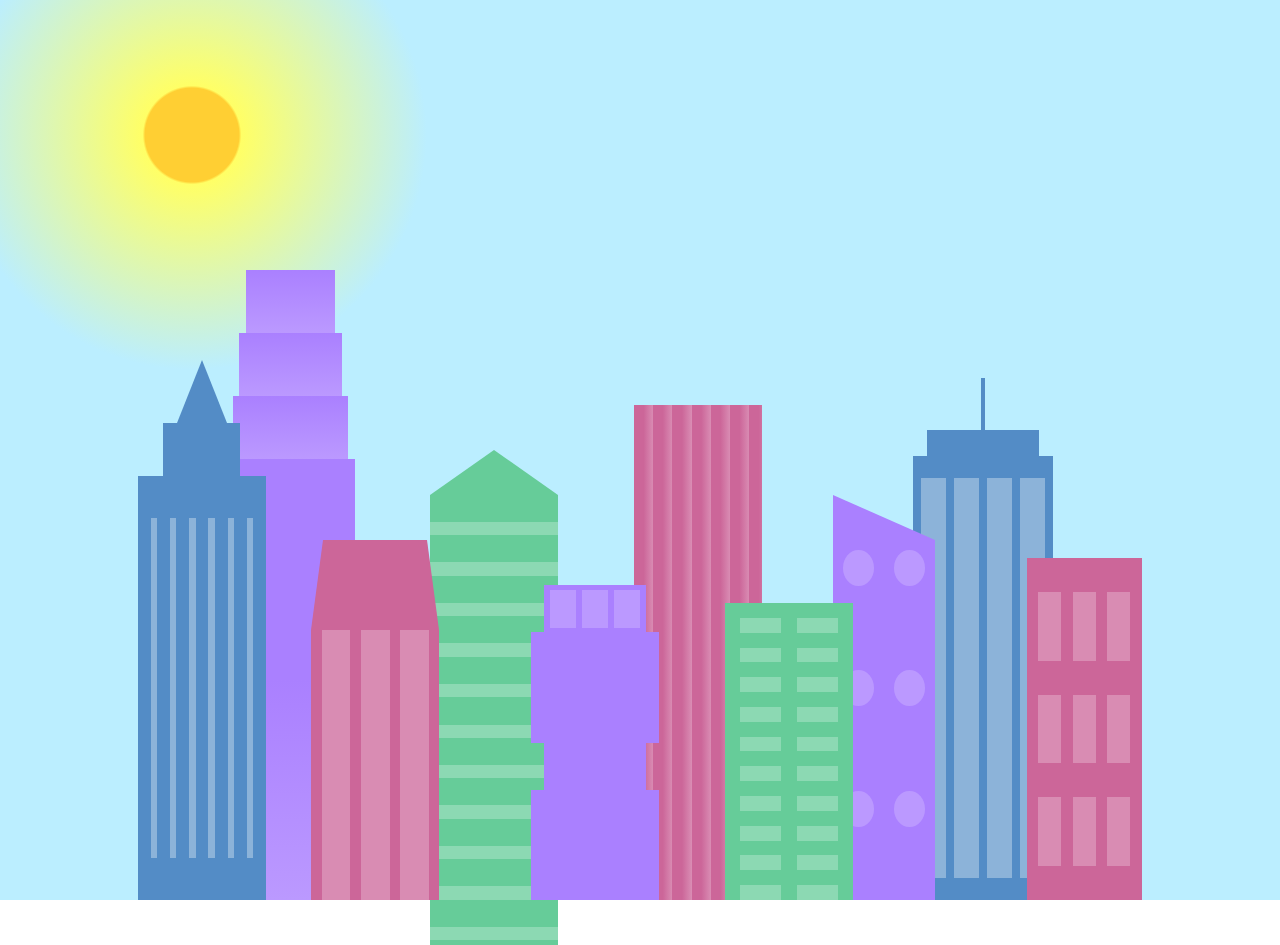
<file: Projects-FreeCodeCamp/12_Variables_SkyLine/index.html>
<!DOCTYPE html>
<html lang="en">    
  <head>
    <meta charset="UTF-8">
    <title>City Skyline</title>
    <link href="styles.css" rel="stylesheet" />   
  </head>

  <body>
    <div class="background-buildings sky">
      <div></div>
      <div></div>
      <div class="bb1 building-wrap">
        <div class="bb1a bb1-window"></div>
        <div class="bb1b bb1-window"></div>
        <div class="bb1c bb1-window"></div>
        <div class="bb1d"></div>
      </div>
      <div class="bb2">
        <div class="bb2a"></div>
        <div class="bb2b"></div>
      </div>
      <div class="bb3"></div>
      <div></div>
      <div class="bb4 building-wrap">
        <div class="bb4a"></div>
        <div class="bb4b"></div>
        <div class="bb4c window-wrap">
          <div class="bb4-window"></div>
          <div class="bb4-window"></div>
          <div class="bb4-window"></div>
          <div class="bb4-window"></div>
        </div>
      </div>
      <div></div>
      <div></div>
    </div>

    <div class="foreground-buildings">
      <div></div>
      <div></div>
      <div class="fb1 building-wrap">
        <div class="fb1a"></div>
        <div class="fb1b"></div>
        <div class="fb1c"></div>
      </div>
      <div class="fb2">
        <div class="fb2a"></div>
        <div class="fb2b window-wrap">
          <div class="fb2-window"></div>
          <div class="fb2-window"></div>
          <div class="fb2-window"></div>
        </div>
      </div>
      <div></div>
      <div class="fb3 building-wrap">
        <div class="fb3a window-wrap">
          <div class="fb3-window"></div>
          <div class="fb3-window"></div>
          <div class="fb3-window"></div>
        </div>
        <div class="fb3b"></div>
        <div class="fb3a"></div>
        <div class="fb3b"></div>
      </div>
      <div class="fb4">
        <div class="fb4a"></div>
        <div class="fb4b">
          <div class="fb4-window"></div>
          <div class="fb4-window"></div>
          <div class="fb4-window"></div>
          <div class="fb4-window"></div>
          <div class="fb4-window"></div>
          <div class="fb4-window"></div>
        </div>
      </div>
      <div class="fb5"></div>
      <div class="fb6"></div>
      <div></div>
      <div></div>
    </div>
  </body>
</html>
</file>
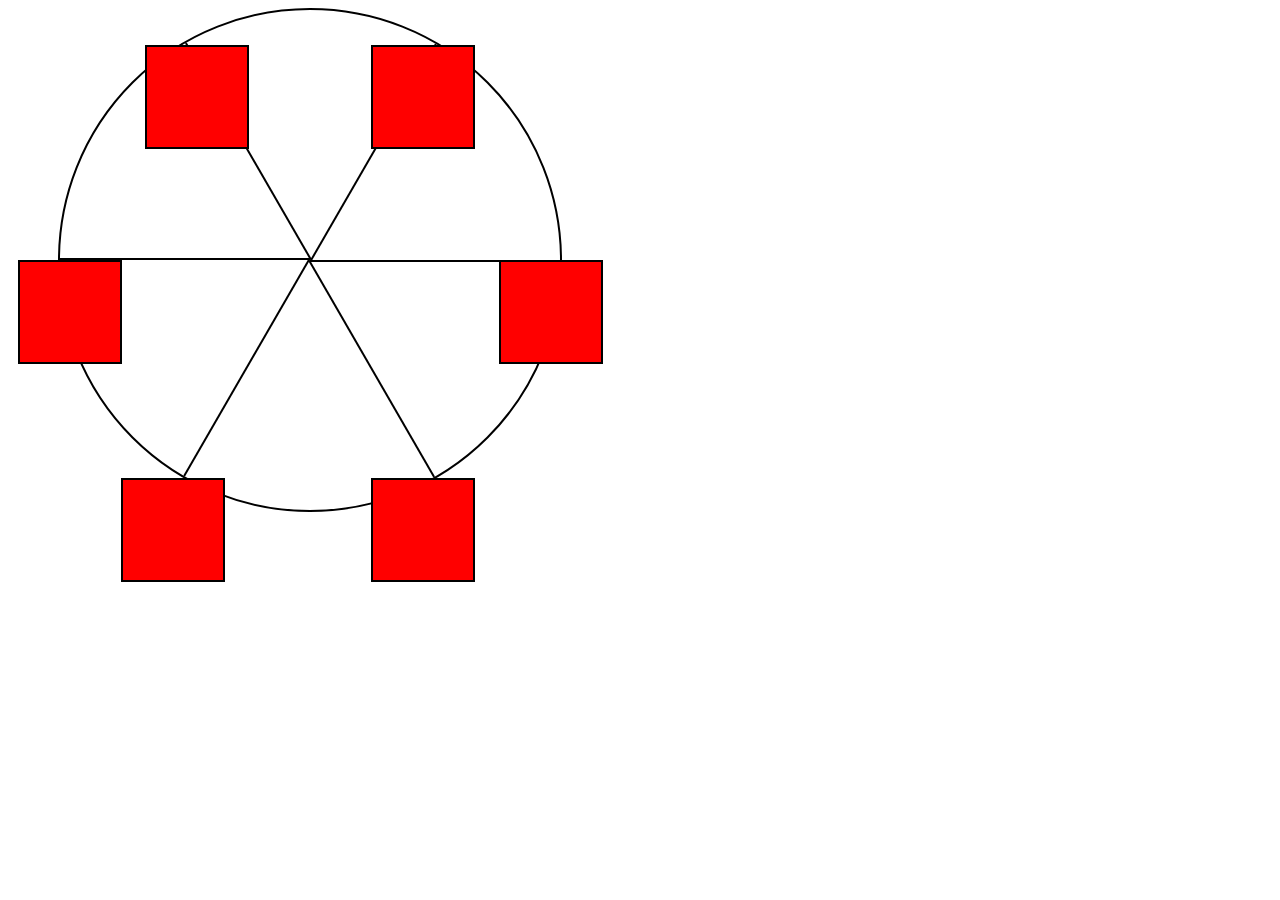
<file: Projects-FreeCodeCamp/14_AnimationsCSS/index.html>
<!DOCTYPE html>
<html lang="en">
    <head>
        <meta charset="UTF-8">
        <meta name="viewport" content="width=device-width, initial-scale=1.0">
        <link rel="stylesheet" href="styles.css">
        <title>Ferris Wheel</title>
    </head>
    <body>
        <div class="wheel">
            <span class="line"></span>
            <span class="line"></span>
            <span class="line"></span>
            <span class="line"></span>
            <span class="line"></span>
            <span class="line"></span>
            <div class="cabin"></div>
            <div class="cabin"></div>
            <div class="cabin"></div>
            <div class="cabin"></div>
            <div class="cabin"></div>
            <div class="cabin"></div>
        </div>
    </body>
</html>
</file>
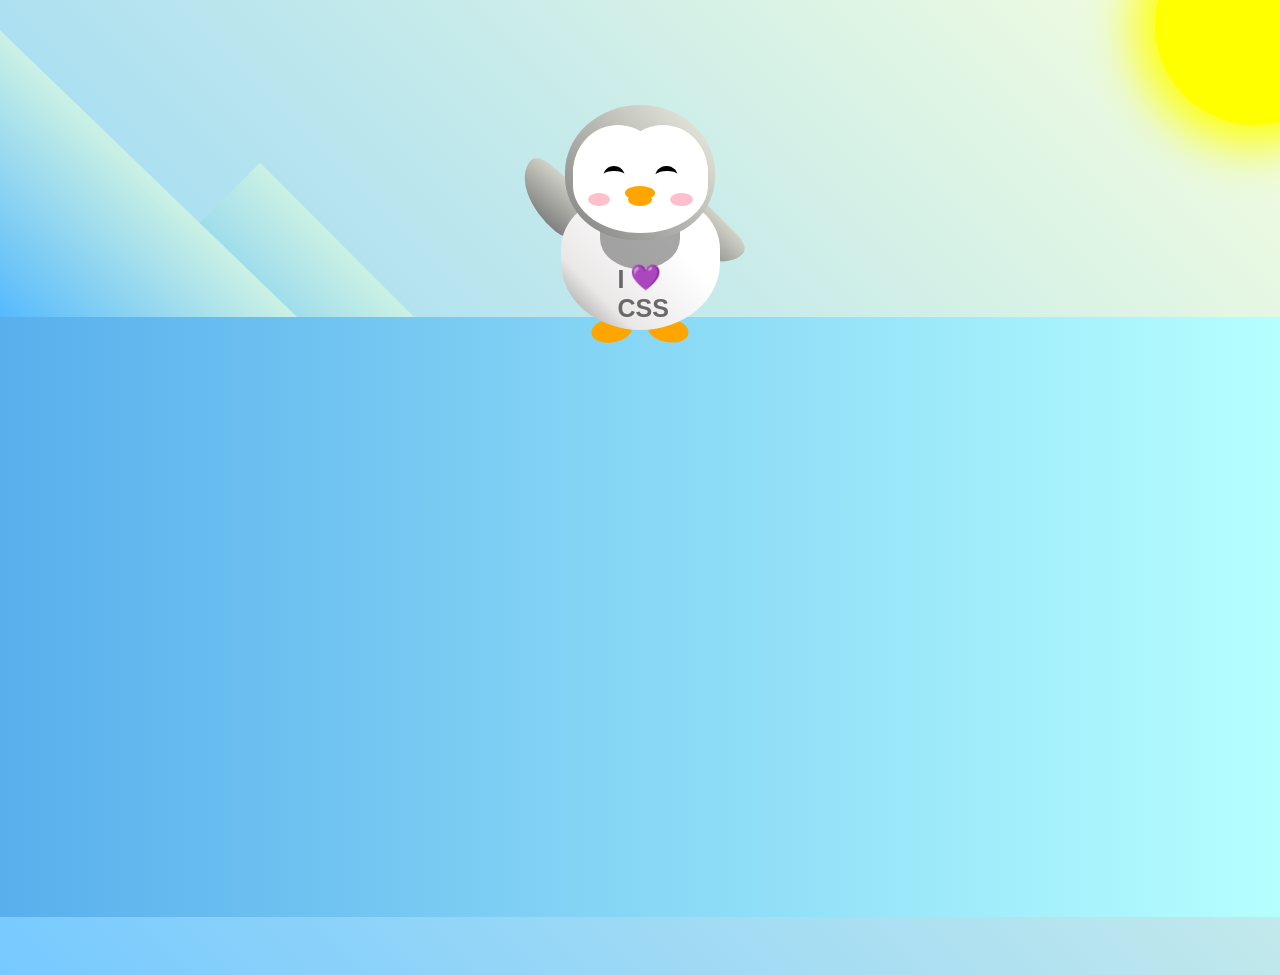
<file: Projects-FreeCodeCamp/15_TransformInCSS/index.html>
<!DOCTYPE html>
<html lang="en">
  <head>
    <meta charset="UTF-8" />
    <link rel="stylesheet" href="./styles.css" />
    <title>Penguin</title>
    <meta name="viewport" content="width=device-width, initial-scale=1.0" />
  </head>

  <body>
    <div class="left-mountain"></div>
    <div class="back-mountain"></div>
    <div class="sun"></div>
    <div class="penguin">
      <div class="penguin-head">
        <div class="face left"></div>
        <div class="face right"></div>
        <div class="chin"></div>
        <div class="eye left">
          <div class="eye-lid"></div>
        </div>
        <div class="eye right">
          <div class="eye-lid"></div>
        </div>
        <div class="blush left"></div>
        <div class="blush right"></div>
        <div class="beak top"></div>
        <div class="beak bottom"></div>
      </div>
      <div class="shirt">
        <div>💜</div>
        <p>I CSS</p>
      </div> 
      <div class="penguin-body">
        <div class="arm left"></div>
        <div class="arm right"></div>
        <div class="foot left"></div>
        <div class="foot right"></div>
      </div>
    </div>

    <div class="ground"></div>
  </body>
</html>
</file>
<file: Projects-FreeCodeCamp/12_Variables_SkyLine/styles.css>
:root {
  --building-color1: #aa80ff;
  --building-color2: #66cc99;
  --building-color3: #cc6699;
  --building-color4: #538cc6;
  --window-color1: #bb99ff;
  --window-color2: #8cd9b3;
  --window-color3: #d98cb3;
  --window-color4: #8cb3d9;
}

* {
  box-sizing: border-box;
}

body {
  height: 100vh;
  margin: 0;
  overflow: hidden;
}

.background-buildings, .foreground-buildings {
  width: 100%;
  height: 100%;
  display: flex;
  align-items: flex-end;
  justify-content: space-evenly;
  position: absolute;
  top: 0;
}

.building-wrap {
  display: flex;
  flex-direction: column;
  align-items: center;
}

.window-wrap {
  display: flex;
  align-items: center;
  justify-content: space-evenly;
}

.sky {
  background: radial-gradient(
      closest-corner circle at 15% 15%,
      #ffcf33,
      #ffcf33 20%,
      #ffff66 21%,
      #bbeeff 100%
    );
}

/* BACKGROUND BUILDINGS - "bb" stands for "background building" */
.bb1 {
  width: 10%;
  height: 70%;
}

.bb1a {
  width: 70%;
}
  
.bb1b {
  width: 80%;
}
  
.bb1c {
  width: 90%;
}

.bb1d {
  width: 100%;
  height: 70%;
  background: linear-gradient(
      var(--building-color1) 50%,
      var(--window-color1)
    );
}

.bb1-window {
  height: 10%;
  background: linear-gradient(
      var(--building-color1),
      var(--window-color1)
    );
}

.bb2 {
  width: 10%;
  height: 50%;
}

.bb2a {
  border-bottom: 5vh solid var(--building-color2);
  border-left: 5vw solid transparent;
  border-right: 5vw solid transparent;
}

.bb2b {
  width: 100%;
  height: 100%;
  background: repeating-linear-gradient(
      var(--building-color2),
      var(--building-color2) 6%,
      var(--window-color2) 6%,
      var(--window-color2) 9%
    );
}

.bb3 {
  width: 10%;
  height: 55%;
  background: repeating-linear-gradient(
      90deg,
      var(--building-color3),
      var(--building-color3),
      var(--window-color3) 15%
    );
}

.bb4 {
  width: 11%;
  height: 58%;
}

.bb4a {
  width: 3%;
  height: 10%;
  background-color: var(--building-color4);
}

.bb4b {
  width: 80%;
  height: 5%;
  background-color: var(--building-color4);
}
  
.bb4c {
  width: 100%;
  height: 85%;
  background-color: var(--building-color4);
}

.bb4-window {
  width: 18%;
  height: 90%;
  background-color: var(--window-color4);
}

/* FOREGROUND BUILDINGS - "fb" stands for "foreground building" */
.fb1 {
  width: 10%;
  height: 60%;
}

.fb1a {
  border-bottom: 7vh solid var(--building-color4);
  border-left: 2vw solid transparent;
  border-right: 2vw solid transparent;
}

.fb1b {
  width: 60%;
  height: 10%;
  background-color: var(--building-color4);
}
  
.fb1c {
  width: 100%;
  height: 80%;
  background: repeating-linear-gradient(
      90deg,
      var(--building-color4),
      var(--building-color4) 10%,
      transparent 10%,
      transparent 15%
    ),
    repeating-linear-gradient(
      var(--building-color4),
      var(--building-color4) 10%,
      var(--window-color4) 10%,
      var(--window-color4) 90%
    );
}

.fb2 {
  width: 10%;
  height: 40%;
}

.fb2a {
  width: 100%;
  border-bottom: 10vh solid var(--building-color3);
  border-left: 1vw solid transparent;
  border-right: 1vw solid transparent;
}

.fb2b {
  width: 100%;
  height: 75%;
  background-color: var(--building-color3);
}

.fb2-window {
  width: 22%;
  height: 100%;
  background-color: var(--window-color3);
}

.fb3 {
  width: 10%;
  height: 35%;
}
  
.fb3a {
  width: 80%;
  height: 15%;
  background-color: var(--building-color1);
}
  
.fb3b {
  width: 100%;
  height: 35%;
  background-color: var(--building-color1);
}

.fb3-window {
  width: 25%;
  height: 80%;
  background-color: var(--window-color1);
}

.fb4 {
  width: 8%;
  height: 45%;
  position: relative;
  left: 10%;
}

.fb4a {
  border-top: 5vh solid transparent;
  border-left: 8vw solid var(--building-color1);
}

.fb4b {
  width: 100%;
  height: 89%;
  background-color: var(--building-color1);
  display: flex;
  flex-wrap: wrap;
}

.fb4-window {
  width: 30%;
  height: 10%;
  border-radius: 50%;
  background-color: var(--window-color1);
  margin: 10%;
}

.fb5 {
  width: 10%;
  height: 33%;
  position: relative;
  right: 10%;
  background: repeating-linear-gradient(
      var(--building-color2),
      var(--building-color2) 5%,
      transparent 5%,
      transparent 10%
    ),
    repeating-linear-gradient(
      90deg,
      var(--building-color2),
      var(--building-color2) 12%,
      var(--window-color2) 12%,
      var(--window-color2) 44%
    );
}

.fb6 {
  width: 9%;
  height: 38%;
  background: repeating-linear-gradient(
      90deg,
      var(--building-color3),
      var(--building-color3) 10%,
      transparent 10%,
      transparent 30%
    ),
    repeating-linear-gradient(
      var(--building-color3),
      var(--building-color3) 10%,
      var(--window-color3) 10%,
      var(--window-color3) 30%
    );
}

@media (max-width: 1000px) {
  :root {
    --building-color1: #000;
    --building-color2: #000;
    --building-color3: #000;
    --building-color4: #000;
    --window-color1: #777;
  --window-color2: #777;
  --window-color3: #777;
  --window-color4: #777;
  }
  .sky {
    background: radial-gradient(
        closest-corner circle at 15% 15%,
        #ccc,
        #ccc 20%,
        #445 21%,
        #223 100%
      );
  }
}
</file>
<file: Projects-FreeCodeCamp/14_AnimationsCSS/styles.css>
.wheel {
  border: 2px solid black;
  border-radius: 50%;
  margin-left: 50px;
  position: absolute;
  height: 55vw;
  width: 55vw;
  max-width: 500px;
  max-height: 500px;
  animation-name: wheel;
  animation-duration: 10s;
  animation-iteration-count: infinite;
  animation-timing-function: linear;
}

.line {
  background-color: black;
  width: 50%;
  height: 2px;
  position: absolute;
  top: 50%;
  left: 50%;
  transform-origin: 0% 0%;
}

.line:nth-of-type(2) {
  transform: rotate(60deg);
}
.line:nth-of-type(3) {
  transform: rotate(120deg);
}
.line:nth-of-type(4) {
  transform: rotate(180deg);
}
.line:nth-of-type(5) {
  transform: rotate(240deg);
}
.line:nth-of-type(6) {
  transform: rotate(300deg);
}

.cabin {
  background-color: red;
  width: 20%;
  height: 20%;
  position: absolute;
  border: 2px solid;
  transform-origin: 50% 0%;
  animation: cabins 10s ease-in-out infinite;
}

.cabin:nth-of-type(1) {
  right: -8.5%;
  top: 50%;
}
.cabin:nth-of-type(2) {
  right: 17%;
  top: 93.5%;
}
.cabin:nth-of-type(3) {
  right: 67%;
  top: 93.5%;
}
.cabin:nth-of-type(4) {
  left: -8.5%;
  top: 50%;
}
.cabin:nth-of-type(5) {
  left: 17%;
  top: 7%;
}
.cabin:nth-of-type(6) {
  right: 17%;
  top: 7%;
}

@keyframes wheel {
   0% {
     transform: rotate(0deg);
   }
   100% {
     transform: rotate(360deg);
   }
}

@keyframes cabins {
  0% {
    transform: rotate(0deg);
  }
  25% {
    background-color: yellow;
  }
  50% {
    background-color: purple;
  }
  75%{
    background-color: yellow;
  }
  100% {
    transform: rotate(-360deg);
  }
}
</file>
<file: Projects-FreeCodeCamp/15_TransformInCSS/styles.css>
:root {
  --penguin-face: white;
  --penguin-picorna: orange;
  --penguin-skin: gray;
}

body {
  background: linear-gradient(45deg, rgb(118, 201, 255), rgb(247, 255, 222));
  margin: 0;
  padding: 0;
  width: 100%;
  height: 100vh;
  overflow: hidden;
}

.left-mountain {
  width: 300px;
  height: 300px;
  background: linear-gradient(rgb(203, 241, 228), rgb(80, 183, 255));
  position: absolute;
  transform: skew(0deg, 44deg);
  z-index: 2;
  margin-top: 100px;
}

.back-mountain {
  width: 300px;
  height: 300px;
  background: linear-gradient(rgb(203, 241, 228), rgb(47, 170, 255));
  position: absolute;
  z-index: 1;
  transform: rotate(45deg);
  left: 110px;
  top: 225px;
}

.sun {
  width: 200px;
  height: 200px;
  background-color: yellow;
  position: absolute;
  border-radius: 50%;
  top: -75px;
  right: -75px;
  box-shadow: 0px 0px 50px 20px yellow;
}

.penguin {
  width: 300px;
  height: 300px;
  margin: auto;
  margin-top: 75px;
  z-index: 4;
  position: relative;
  transition: transform 1s ease-in-out 0ms;
}

.penguin * {
  position: absolute;
}

.penguin:active {
  transform: scale(1.5);
  cursor: not-allowed;
}

.penguin-head {
  width: 50%;
  height: 45%;
  background: linear-gradient(
    45deg,
    var(--penguin-skin),
    rgb(239, 240, 228)
  );
  border-radius: 70% 70% 65% 65%;
  top: 10%;
  left: 25%;
  z-index: 1;
}

.face {
  width: 60%;
  height: 70%;
  background-color: var(--penguin-face);
  border-radius: 70% 70% 60% 60%;
  top: 15%;
}

.face.left {
  left: 5%;
}

.face.right {
  right: 5%;
}

.chin {
  width: 90%;
  height: 70%;
  background-color: var(--penguin-face);
  top: 25%;
  left: 5%;
  border-radius: 70% 70% 100% 100%;
}

.eye {
  width: 15%;
  height: 17%;
  background-color: black;
  top: 45%;
  border-radius: 50%;
}

.eye.left {
  left: 25%;
}

.eye.right {
  right: 25%;
}

.eye-lid {
  width: 150%;
  height: 100%;
  background-color: var(--penguin-face);
  top: 25%;
  left: -23%;
  border-radius: 50%;
}

.blush {
  width: 15%;
  height: 10%;
  background-color: pink;
  top: 65%;
  border-radius: 50%;
}

.blush.left {
  left: 15%;
}

.blush.right {
  right: 15%;
}

.beak {
  height: 10%;
  background-color: var(--penguin-picorna);
  border-radius: 50%;
}

.beak.top {
  width: 20%;
  top: 60%;
  left: 40%;
}

.beak.bottom {
  width: 16%;
  top: 65%;
  left: 42%;
}

.shirt {
  font: bold 25px Helvetica, sans-serif;
  top: 165px;
  left: 127.5px;
  z-index: 1;
  color: #6a6969;
}

.shirt div {
  font-weight:  initial;
  top: 22.5px;
  left: 12px;
}

.penguin-body {
  width: 53%;
  height: 45%;
  background: linear-gradient(
    45deg,
    rgb(134, 133, 133) 0%,
    rgb(234, 231, 231) 25%,
    white 67%
  );
  border-radius: 80% 80% 100% 100%;
  top: 40%;
  left: 23.5%;
}

.penguin-body::before {
  content: "";
  position: absolute;
  width: 50%;
  height: 45%;
  background-color: var(--penguin-skin);
  top: 10%;
  left: 25%;
  border-radius: 0% 0% 100% 100%;
  opacity: 70%;
}

.arm {
  width: 30%;
  height: 60%;
  background: linear-gradient(
    90deg,
    var(--penguin-skin),
    rgb(209, 210, 199)
  );
  border-radius: 30% 30% 30% 120%;
  z-index: -1;
}

.arm.left {
  top: 35%;
  left: 5%;
  transform-origin: top left; 
  transform: rotate(130deg) scaleX(-1);
  animation: 3s linear infinite wave;
}

.arm.right {
  top: 0%;
  right: -5%;
  transform: rotate(-45deg);
}

@keyframes wave {
  10% {
    transform: rotate(110deg) scaleX(-1);
  }
  20% {
    transform: rotate(130deg) scaleX(-1);
  }
  30% {
    transform: rotate(110deg) scaleX(-1);
  }
  40% {
    transform: rotate(130deg) scaleX(-1);
  }
}

.foot {
  width:  15%;
  height: 30%;
  background-color: var(--penguin-picorna);
  top: 85%;
  border-radius: 50%;
  z-index: -1;
}

.foot.left {
  left: 25%;
  transform: rotate(80deg);
}

.foot.right {
  right: 25%;
  transform: rotate(-80deg);
}

.ground {
  width: 100vw;
  height: calc(100vh - 300px);
  background: linear-gradient(90deg, rgb(88, 175, 236), rgb(182, 255, 255));
  z-index: 3;
  position: absolute;
  margin-top: -58px;
}
</file>
